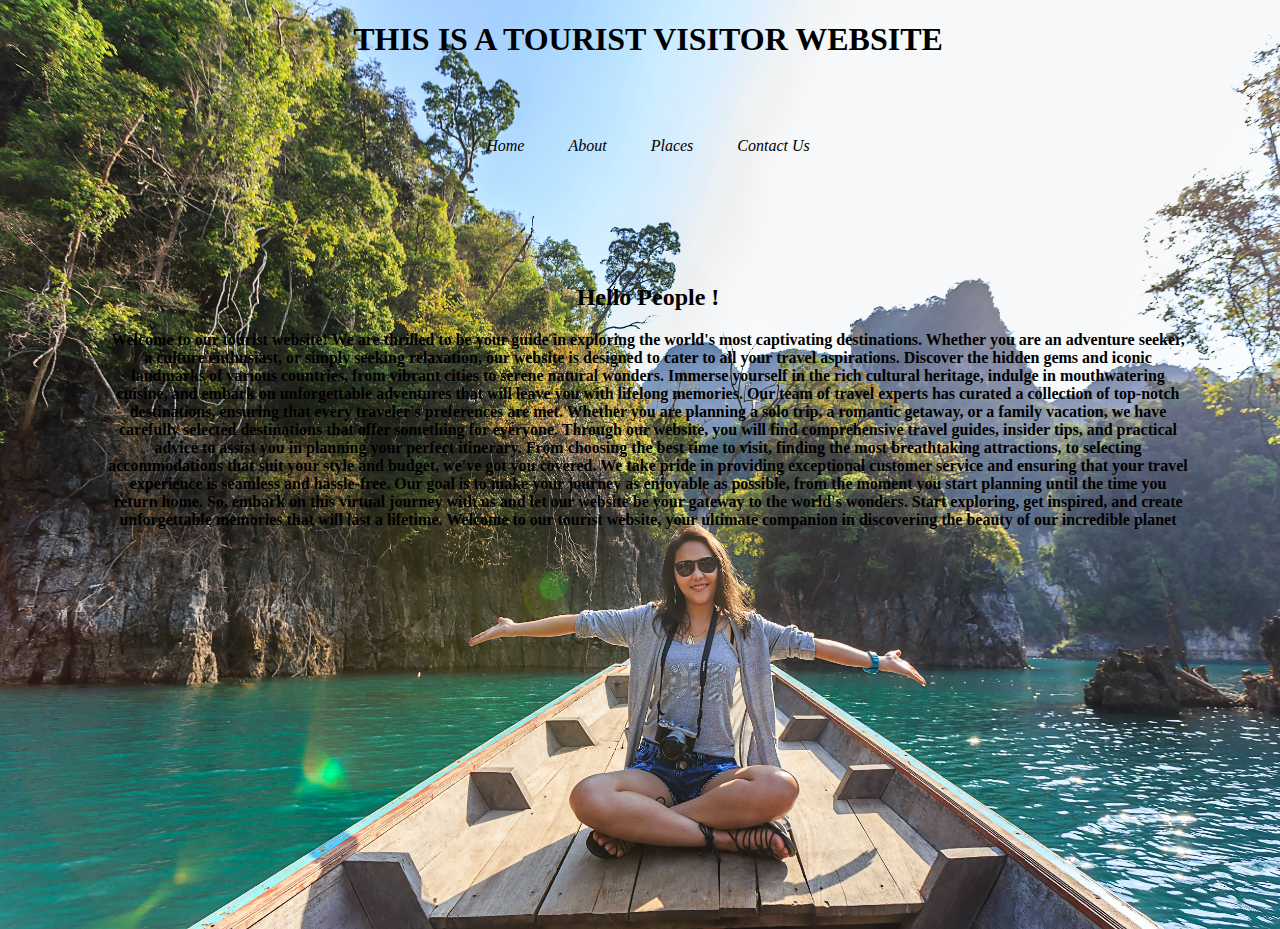
<file: index.html>
<!DOCTYPE html>
<html lang="en">

<head>
    <meta charset="UTF-8">
    <meta name="viewport" content="width=device-width, initial-scale=1.0">
    <title>Tourist Website</title>
    <link rel="stylesheet" href="./style.css">
    <link rel="stylesheet" href="./about.html">
</head>

<body>
    <div class="image">
        <h1><b>THIS IS A TOURIST VISITOR WEBSITE</b></h1>
    </div>

    <div class="navbar">
        <ul>
            <li><a href="#">Home</a></li>
            <li><a href="./about.html">About</a></li> <!-- Added target="_blank" attribute -->
            <li><a href="#">Places</a></li>
            <li><a href="#">Contact Us</a></li>
        </ul>
    </div>
    <div class="paragraph">
         <h2>Hello People !</h2>
           <p><b>Welcome to our tourist website! We are thrilled to be your guide in exploring the world's most captivating destinations. Whether you are an adventure seeker, a culture enthusiast, or simply seeking relaxation, our website is designed to cater to all your travel aspirations.

            Discover the hidden gems and iconic landmarks of various countries, from vibrant cities to serene natural wonders. Immerse yourself in the rich cultural heritage, indulge in mouthwatering cuisine, and embark on unforgettable adventures that will leave you with lifelong memories.
            
            Our team of travel experts has curated a collection of top-notch destinations, ensuring that every traveler's preferences are met. Whether you are planning a solo trip, a romantic getaway, or a family vacation, we have carefully selected destinations that offer something for everyone.
            
            Through our website, you will find comprehensive travel guides, insider tips, and practical advice to assist you in planning your perfect itinerary. From choosing the best time to visit, finding the most breathtaking attractions, to selecting accommodations that suit your style and budget, we've got you covered.
            
            We take pride in providing exceptional customer service and ensuring that your travel experience is seamless and hassle-free. Our goal is to make your journey as enjoyable as possible, from the moment you start planning until the time you return home.
            
            So, embark on this virtual journey with us and let our website be your gateway to the world's wonders. Start exploring, get inspired, and create unforgettable memories that will last a lifetime. Welcome to our tourist website, your ultimate companion in discovering the beauty of our incredible planet</b>
        </p>
    </div>
</body>

</html>
</file>
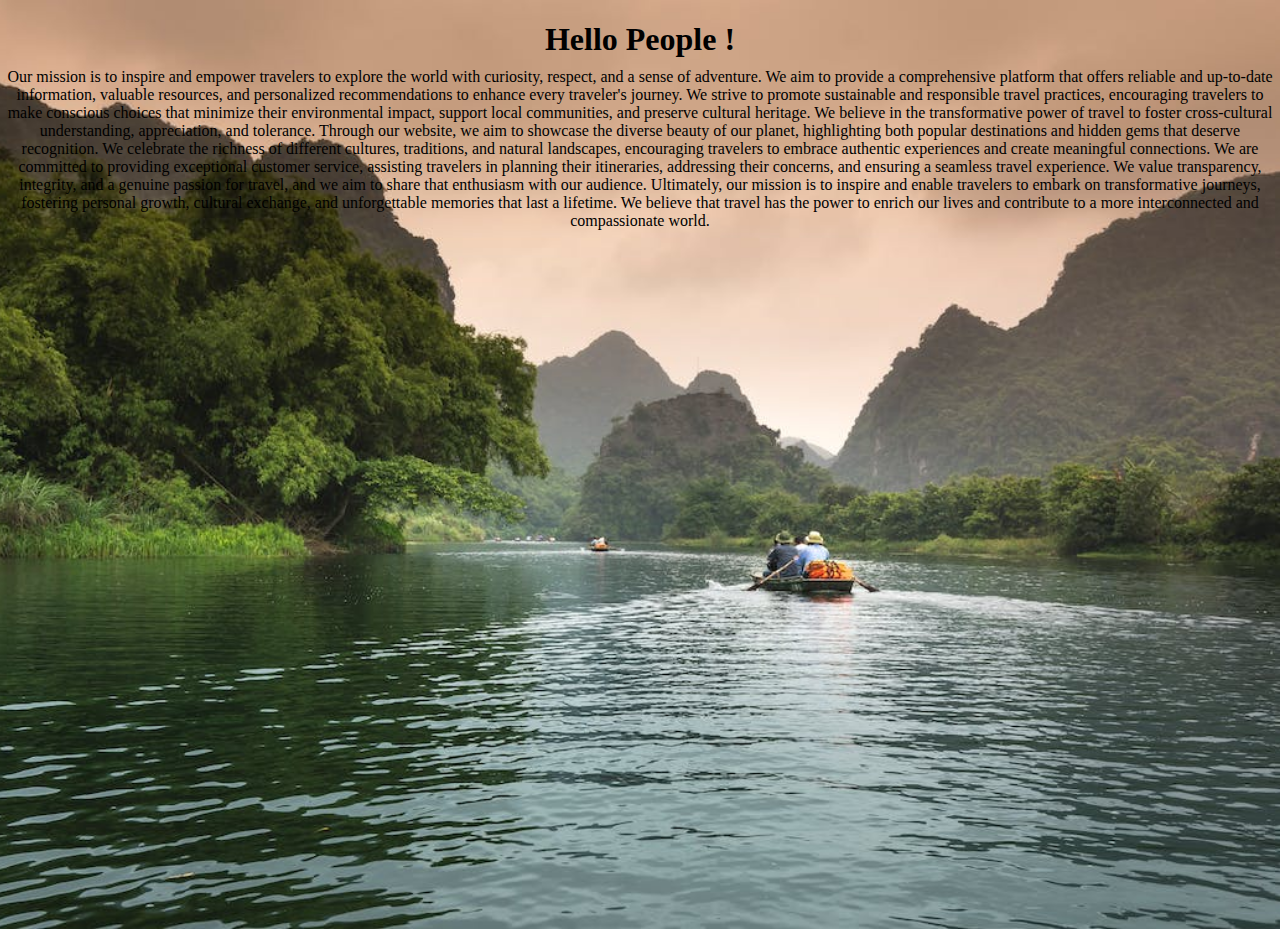
<file: about.html>
<!DOCTYPE html>
<html lang="en">

<head>
    <meta charset="UTF-8">
    <meta name="viewport" content="width=device-width, initial-scale=1.0">
    <title>About</title>
    <link rel="stylesheet" href="./about.css">
</head>

<body>
    <h1 id="hello">Hello People !</h1>
    <p>
        Our mission is to inspire and empower travelers to explore the world with curiosity, respect, and a sense of adventure. We aim to provide a comprehensive platform that offers reliable and up-to-date information, valuable resources, and personalized recommendations to enhance every traveler's journey.
        
        We strive to promote sustainable and responsible travel practices, encouraging travelers to make conscious choices that minimize their environmental impact, support local communities, and preserve cultural heritage. We believe in the transformative power of travel to foster cross-cultural understanding, appreciation, and tolerance.
        
        Through our website, we aim to showcase the diverse beauty of our planet, highlighting both popular destinations and hidden gems that deserve recognition. We celebrate the richness of different cultures, traditions, and natural landscapes, encouraging travelers to embrace authentic experiences and create meaningful connections.
        
        We are committed to providing exceptional customer service, assisting travelers in planning their itineraries, addressing their concerns, and ensuring a seamless travel experience. We value transparency, integrity, and a genuine passion for travel, and we aim to share that enthusiasm with our audience.
        
        Ultimately, our mission is to inspire and enable travelers to embark on transformative journeys, fostering personal growth, cultural exchange, and unforgettable memories that last a lifetime. We believe that travel has the power to enrich our lives and contribute to a more interconnected and compassionate world.</p>
</body>

</html>
</file>
<file: style.css>
body {
    background-image: url('./pexels-te-lensfix-1371360.jpg');
    background-repeat: no-repeat;
    background-size: cover;
    height: 100vh;
    width: 100vw;

}

h1 {
    text-align: center;
}

.navbar {
    text-align: center;
    margin: 30px 150px;
    padding: 33px;
    border-radius: 33px;
    height: 30px;
}

li {
    color: white;
    /* Change the color to white */
    list-style: none;
    display: inline-block;
    text-decoration: none;
    margin-right: 40px;
    /* Add this line to increase the gap */
}

* a {
    text-decoration: none;
}

li a {
    color: black;
    font-style: italic;
    text-transform: capitalize;
}
.paragraph{
    text-align: center;
    margin-top: 100px;
    margin-left: 100px;
    margin-right: 100px;
    text-align: center;
    color: black
}
.paragraph h2{
    color: rgb(0, 0, 0);
}
</file>
<file: about.css>
body{
    background-image: url("./pexels-photo-2161449.jpeg");
    background-repeat: no-repeat;
    background-size: cover;
    background-position: right top;
    height: 100vh;
    width: 100vw;
    text-align: center;
    margin-left: 0;
    margin-right: 0;
    padding: 0;
}
p{
    text-align: center;
    margin-top: 25%;
    text-shadow: 2px;
}
#hello {
    margin-bottom: 10px; /* Adjust the value as needed to decrease the gap */
}

p {
    margin-top: 10px; /* Adjust the value as needed to decrease the gap */
}
</file>
